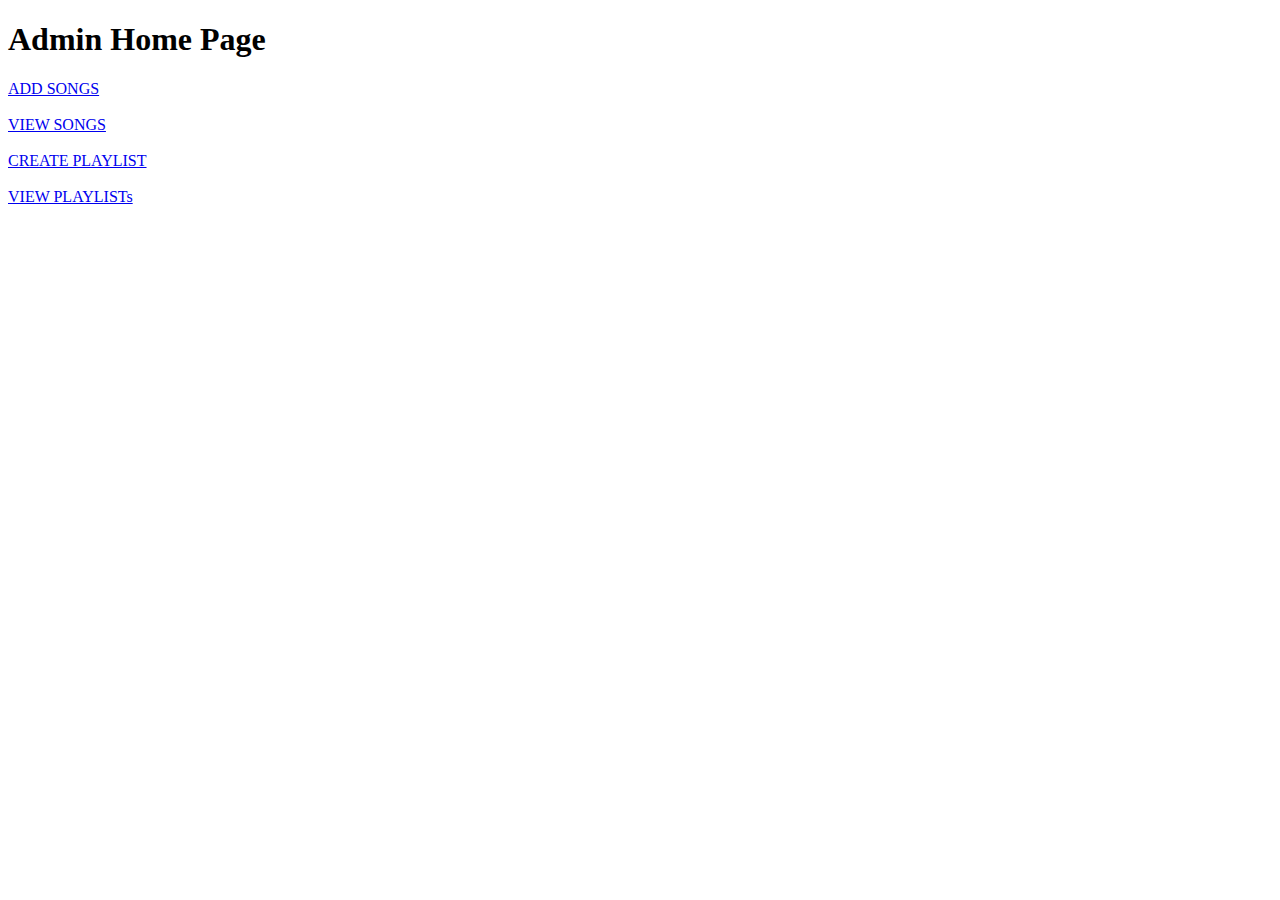
<file: ProjectTuneHub/src/main/resources/templates/adminhome.html>
<!DOCTYPE html>
<html>
<head>
<meta charset="ISO-8859-1">
<title>Insert title here</title>
 <link rel=stylesheet type=text/css th:href="@{/adminhome.css}">
</head>
<body>
<h1>Admin Home Page</h1>

<a href="newsong">ADD SONGS</a><br><br>
<a href="viewsongs">VIEW SONGS</a><br><br>
<a href="createplaylists">CREATE PLAYLIST</a><br><br>
<a href="viewplaylists">VIEW PLAYLISTs</a>


</body>
</html>
</file>
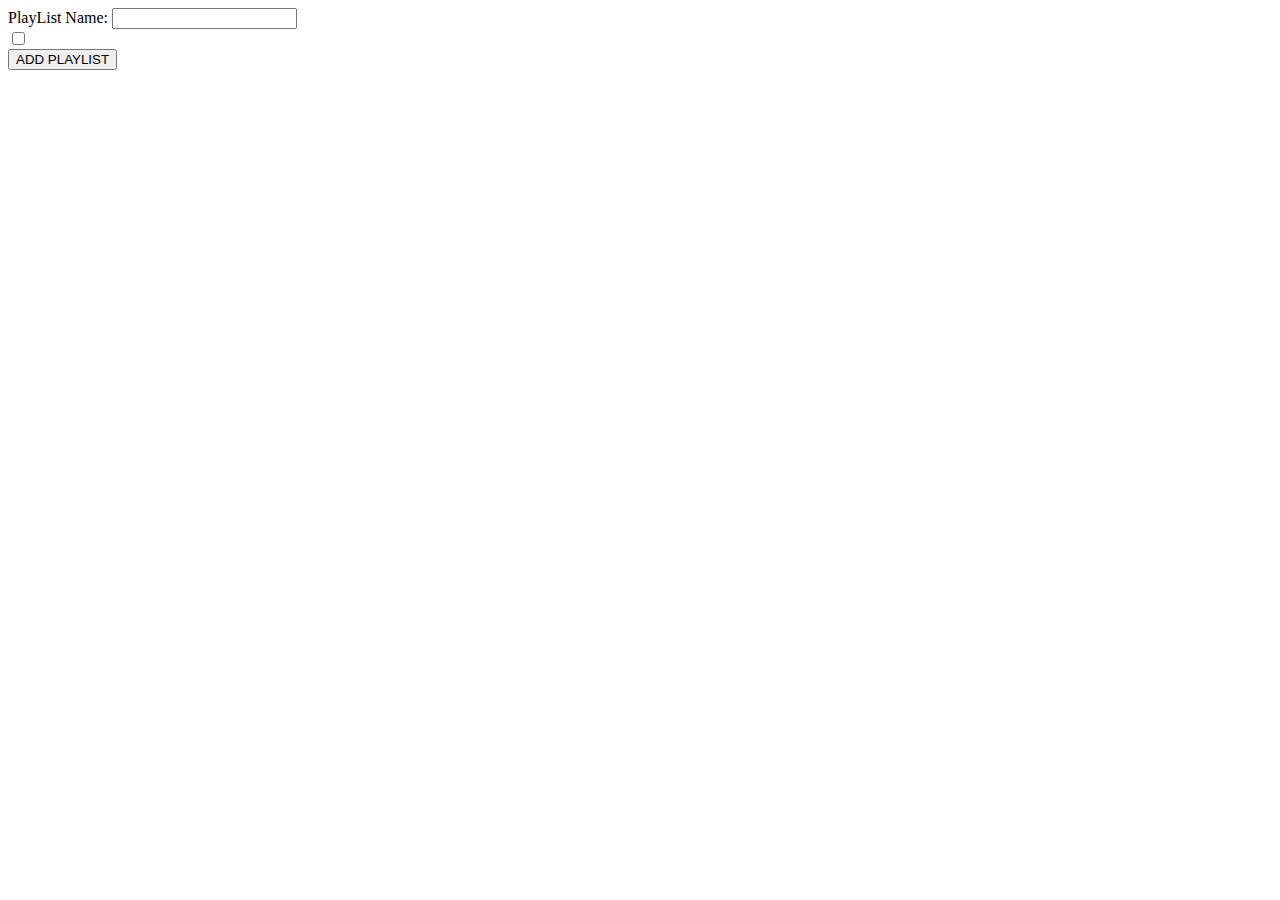
<file: ProjectTuneHub/src/main/resources/templates/createplaylists.html>
<!DOCTYPE html>
<html>
<head>
<meta charset="ISO-8859-1">
<title>Insert title here</title>
</head>
<body>
<form action="addplaylist" method="post">
<label>PlayList Name:</label>
<input type="text" name="name"><br>

<div th:each="song:${songs}">
<input type="checkbox" th:name="songs" th:value="${song.id}">
<label th:text="${song.name}"></label>

</div>
<input type="submit" value="ADD PLAYLIST">
</form>

</body>
</html>
</file>
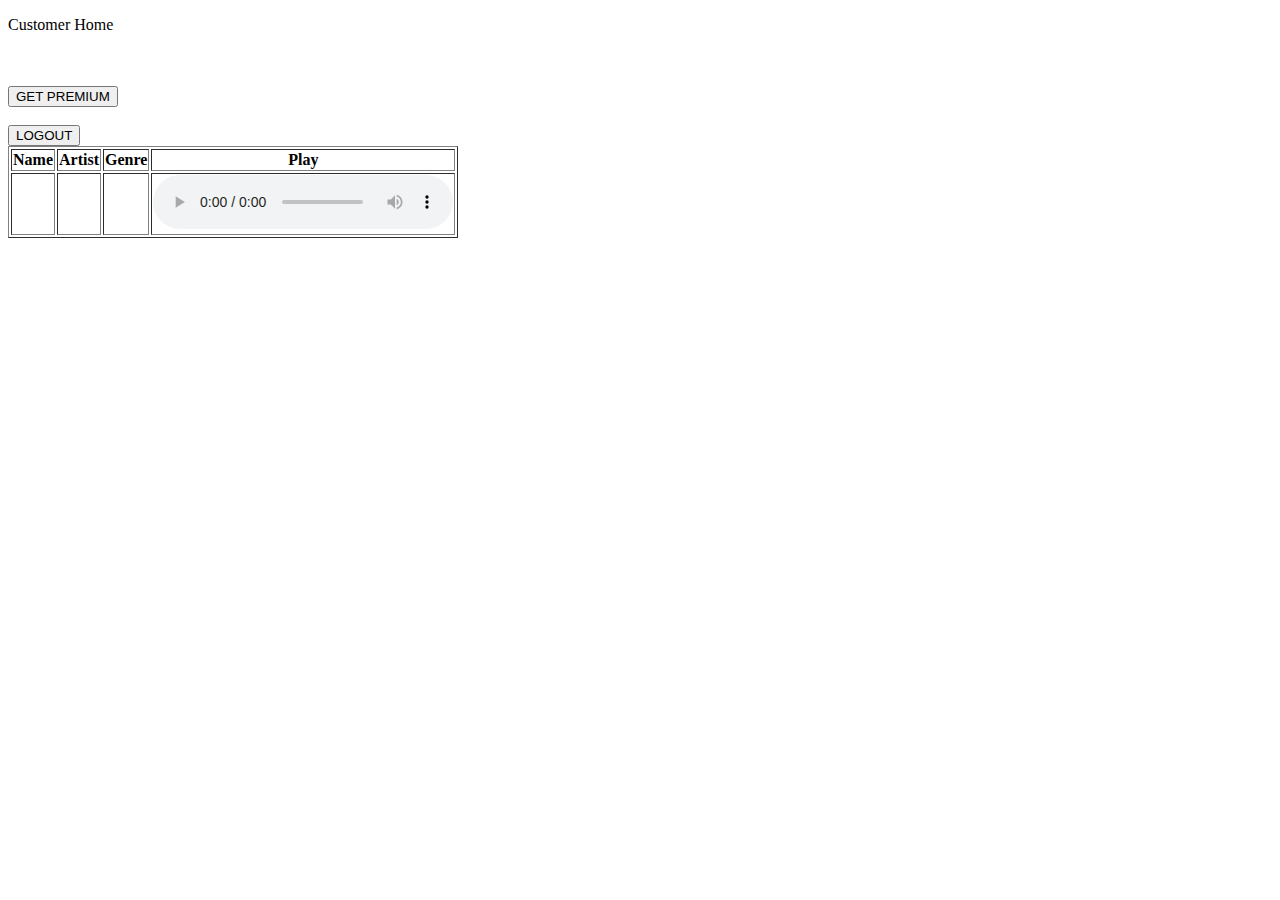
<file: ProjectTuneHub/src/main/resources/templates/customerhome.html>
<!DOCTYPE html>
<html>
<head>
<meta charset="UTF-8">
<title>CUSTOMER HOME</title>
</head>
<body>
	<p>Customer Home</p>
	<br>
	<br>

	<!-- <form action="playsongs">
	<input type="submit" value="PLAY SONGS">
	 </form>-->

<div th:unless="${ispremium}" class="non-premium">
	<form action="pay">
		<input type="submit" value="GET PREMIUM">
	</form>
	<br>
	<form action="logout">
		<input type="submit" value="LOGOUT">
	</form>
</div>

<div th:if="${ispremium}" class="premium">
	<table border="1">
			<thead>
				<tr>
					<th>Name</th>
					<th>Artist</th>
					<th>Genre</th>
					<th>Play</th>
				</tr>
			</thead>
			<tbody>
				<tr th:each="s:${songs}">
				<td th:text="${s.name}"></td>
				<td th:text="${s.artist}"></td>
				<td th:text="${s.genre}"></td>
				
				<td>
					<audio controls>
						<source th:src="${s.link}">
					</audio>
				 </td>
				 
				</tr>
			</tbody>
	</table>
	
</div>

</body>
</html>
</file>
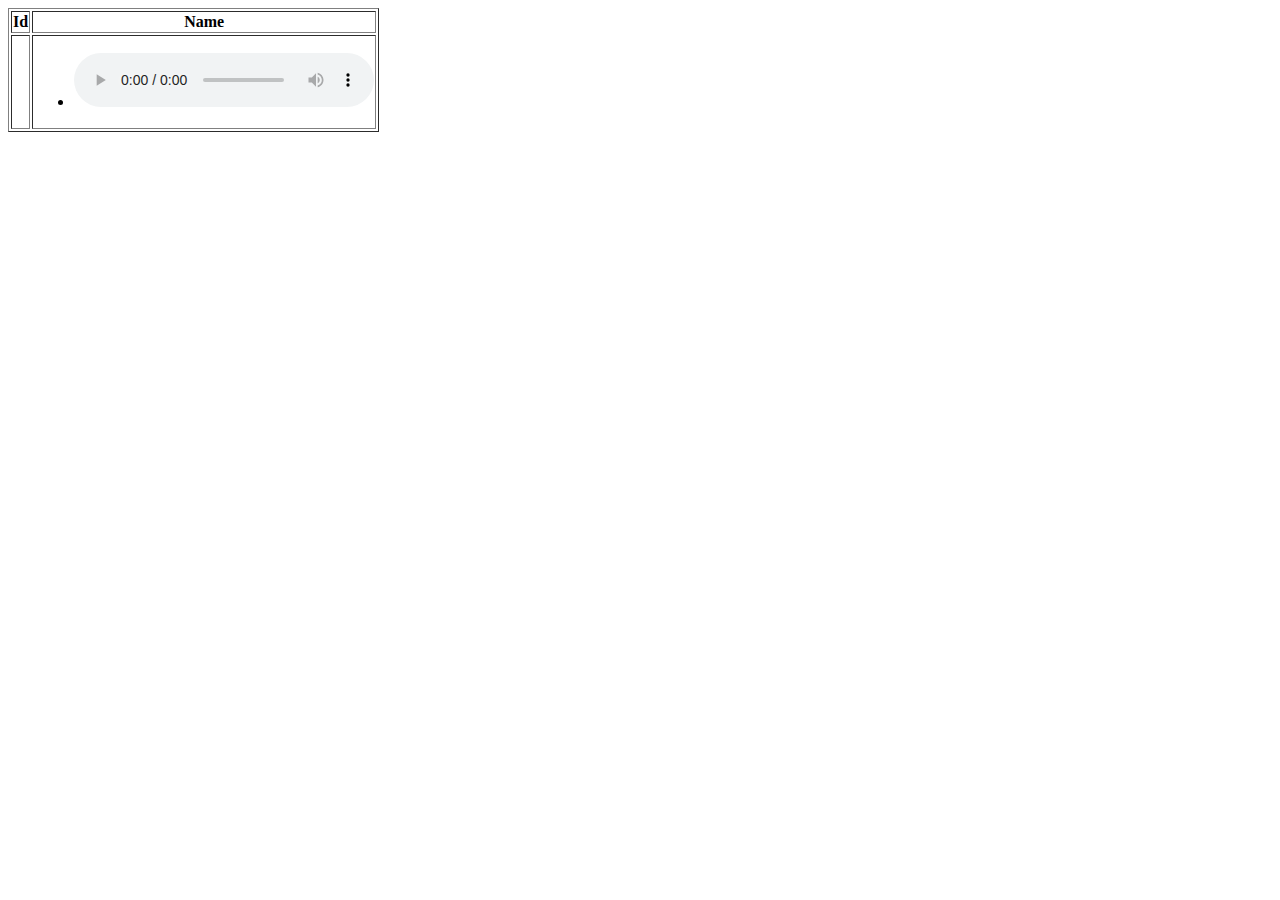
<file: ProjectTuneHub/src/main/resources/templates/displayplaylist.html>
<!DOCTYPE html>
<html>
<head>
<meta charset="ISO-8859-1">
<title>Insert title here</title>
 <link rel=stylesheet type=text/css th:href="@{/displaysongs.css}">
</head>
<body>
  <table border="1">
    <thead>
      <tr>
      <th>Id</th>
        <th>Name</th>
     
      </tr>
    </thead>
    <tbody>
      <tr th:each="all:${allplaylist}">
        <td th:text="${all.id}"></td>
        <td >
        <ul>
        <li th:each="song:${all.songs}">
        <span th:text="${song.name}"></span>
        <audio controls>
          <source th:src="${song.link}">
        </audio>
        </li>
        </ul>
      </td>
      
      </tr>
      
    </tbody>
  </table>
</body>
</html>
</file>
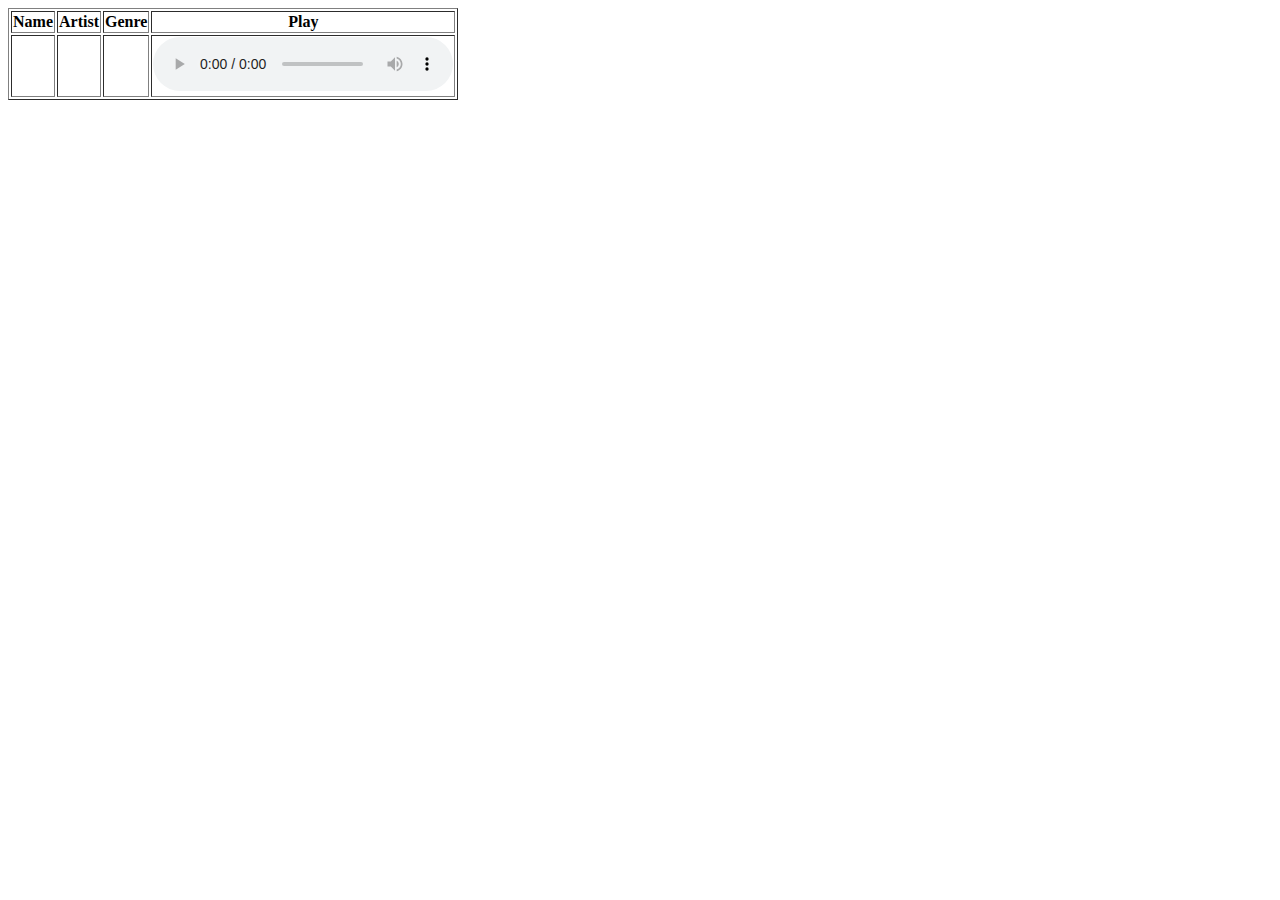
<file: ProjectTuneHub/src/main/resources/templates/displaysongs.html>
<!DOCTYPE html>
<html>
<head>
<meta charset="ISO-8859-1">
<title>Insert title here</title>
 <link rel=stylesheet type=text/css th:href="@{/displaysongs.css}">
</head>
<body>
  <table border="1">
    <thead>
      <tr>
        <th>Name</th>
        <th>Artist</th>
        <th>Genre</th>
        <th>Play</th>
      </tr>
    </thead>
    <tbody>
      <tr th:each="s:${songs}">
        <td th:text="${s.name}"></td>
        <td th:text="${s.artist}"></td>
        <td th:text="${s.genre}"></td>
        <td> 
        <audio controls>
           <source th:src="${s.link}">
           </audio>
        </td>
      </tr>
      
    </tbody>
  </table>
</body>
</html>
</file>
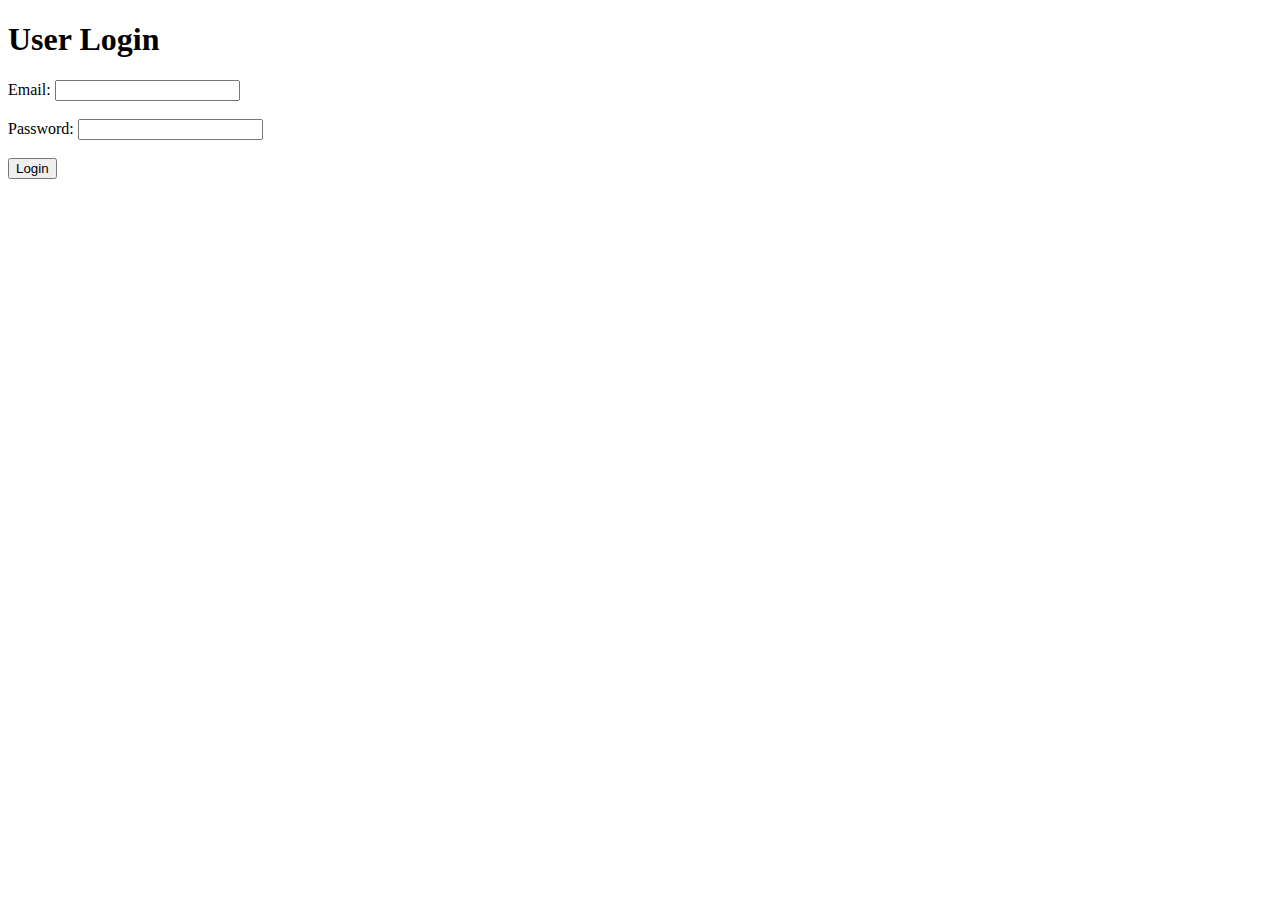
<file: ProjectTuneHub/src/main/resources/templates/login.html>
<!DOCTYPE html>
<html lang="en">
<head>
  <meta charset="UTF-8">
  <meta name="viewport" content="width=device-width, initial-scale=1.0">
    <link rel=stylesheet type=text/css th:href="@{/login.css}">
  <title>Login Form</title>
</head>
<body>
  <h1>User Login</h1>
  <form action="validate" method="post"> 
  <label>Email:</label>
    <input type="email" name="email">
    <br><br>
    
    <label for="password">Password:</label>
    <input type="password" name="password">
    <br><br>
    <button type="submit">Login</button>
  </form>
</body>
</html>
</file>
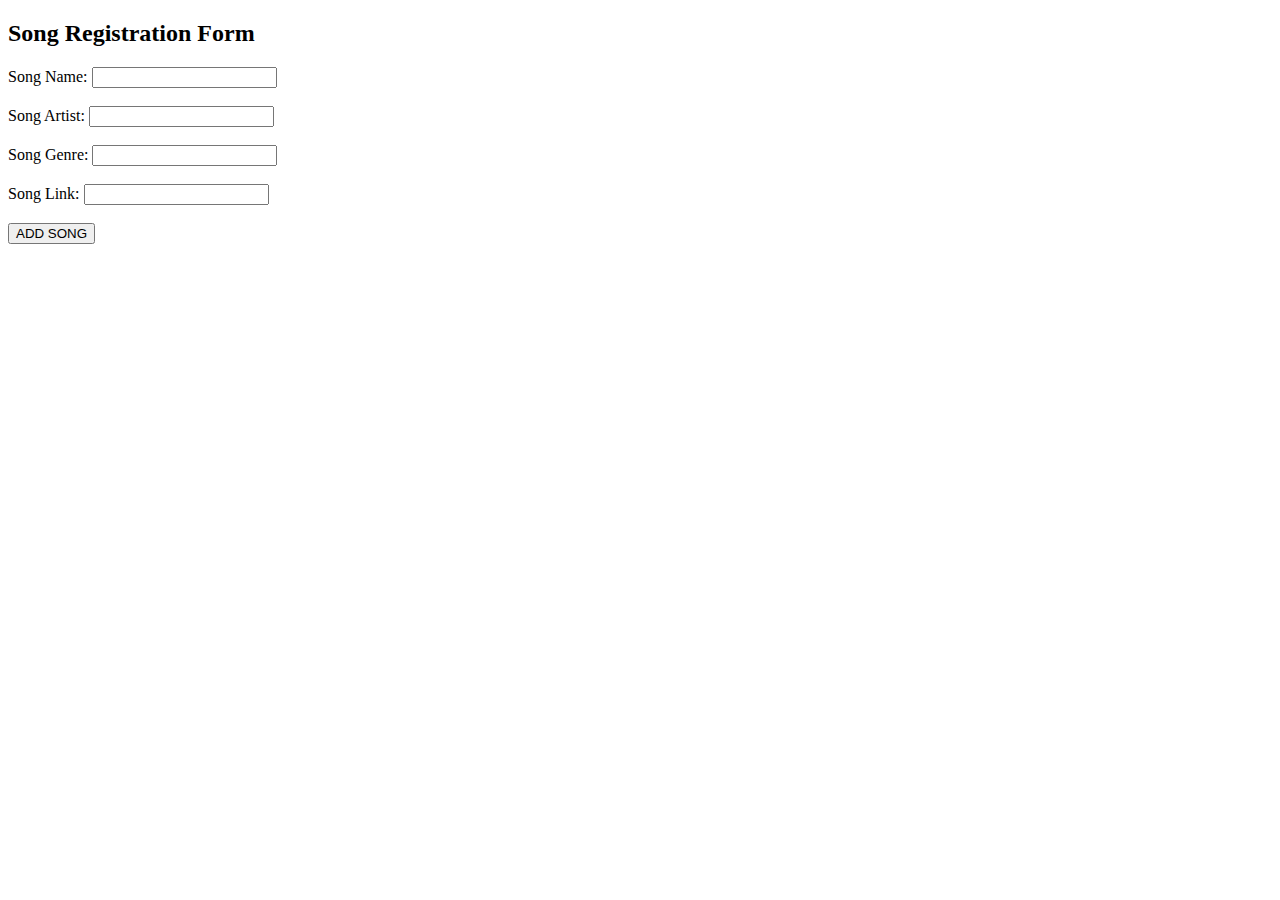
<file: ProjectTuneHub/src/main/resources/templates/newsong.html>
<!DOCTYPE html>
<html>
<head>
   
    <title>ADD SONGS HERE</title>
     <link rel=stylesheet type=text/css th:href="@{/newsong.css}">
</head>
<body>
    <h2>Song Registration Form</h2>
    <form action="addsong" method="post">
        
        <label>Song Name:</label>
        <input type="text" name="name" >
        <br><br>

        <label>Song Artist:</label>
        <input type="text"  name="artist" >
        <br><br>

        <label>Song Genre:</label>
        <input type="text" name="genre">
        <br><br>
       
        <label>Song Link:</label>
        <input type="text" name="link">
        <br><br>

        <input type="submit" value="ADD SONG">
    </form>
</body>
</html>
</file>
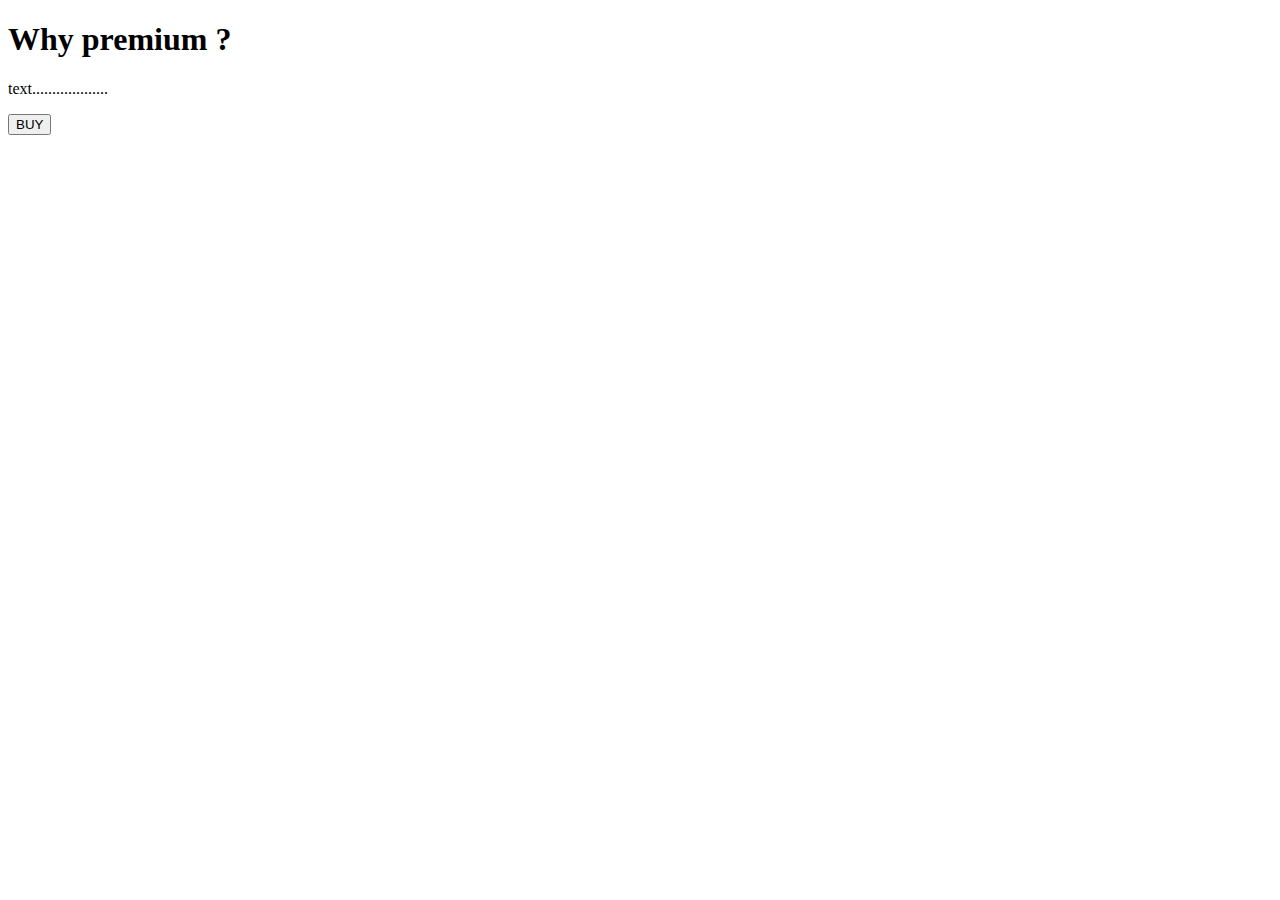
<file: ProjectTuneHub/src/main/resources/templates/pay.html>
<!DOCTYPE html>
<html xmlns:th="https://www.thymeleaf.org">
<head>
<meta charset="ISO-8859-1">

<title>View Course</title>
<script src="https://checkout.razorpay.com/v1/checkout.js"></script>
<script src="https://code.jquery.com/jquery-3.5.1.min.js"></script>

</head>
<body>
	<div>

		<h1>Why premium ?</h1>
		<p>text...................</p>

		<form id="payment-form">
			<button type="submit" class="buy-button">BUY</button>
		</form>

	</div>

	<script>
$(document).ready(function() {
    $(".buy-button").click(function(e) {
        e.preventDefault();
        var form = $(this).closest('form');
        
        
        createOrder();
    });
});

function createOrder() {
	
    $.post("/createOrder")
        .done(function(order) {
            order = JSON.parse(order);
            var options = {
                "key": "rzp_test_LFkweFEeAyAIRn",
                "amount": order.amount_due.toString(),
                "currency": "INR",
                "name": "Tune Hub",
                "description": "Test Transaction",
                "order_id": order.id,
                "handler": function (response) {
                    verifyPayment(response.razorpay_order_id, response.razorpay_payment_id, response.razorpay_signature);
                },
                "prefill": {
                    "name": "Your Name",
                    "email": "test@example.com",
                    "contact": "9999999999"
                },
                "notes": {
                    "address": "Your Address"
                },
                "theme": {
                    "color": "#F37254"
                }
            };
            var rzp1 = new Razorpay(options);
            rzp1.open();
        })
        .fail(function(error) {
            console.error("Error:", error);
        });
}

function verifyPayment(orderId, paymentId, signature) {
     $.post("/verify", { orderId: orderId, paymentId: paymentId, signature: signature })
         .done(function(isValid) {
             if (isValid) {
            	 alert("Payment successful");
             	window.location.href = 'payment-success';
             } else {
                alert("Payment failed");
             	window.location.href = 'payment-success';
             }
         })
         .fail(function(error) {
             console.error("Error:", error);
         });
}
</script>
</body>
</html>
</file>
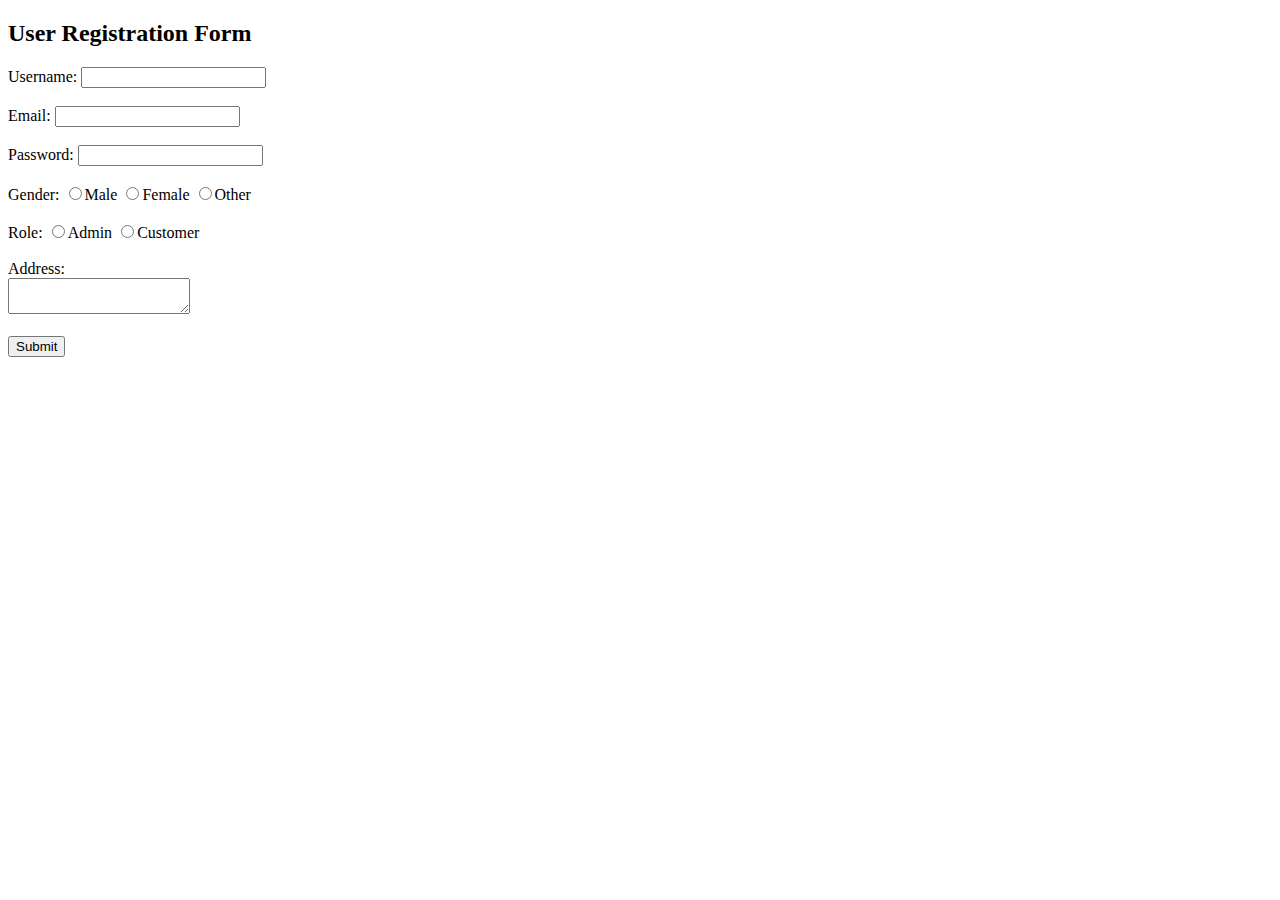
<file: ProjectTuneHub/src/main/resources/templates/registration.html>
<!DOCTYPE html>
<html>
<head>
   
    <title>User Registration Form</title>
    <link rel=stylesheet type=text/css th:href="@{/registration.css}">
</head>
<body>
    <h2>User Registration Form</h2>
    <form action="register" method="post">
        <label>Username:</label>
        <input type="text"  name="username">
        <br><br>

        <label>Email:</label>
        <input type="email" name="email" >
        <br><br>

        <label>Password:</label>
        <input type="password"  name="password" >
        <br><br>

        <label>Gender:</label>
        <input type="radio" name="gender" value="male">Male
       
        <input type="radio" name="gender" value="female">Female
      
        <input type="radio" name="gender" value="other">Other
        <br><br>

        <label>Role:</label>
        <input type="radio" name="role" value="admin">Admin
        
        <input type="radio" name="role" value="customer">Customer
       <br><br>

        <label>Address:</label><br>
        <textarea name="address"></textarea>
        <br><br>

        <input type="submit" value="Submit">
    </form>
</body>
</html>
</file>
